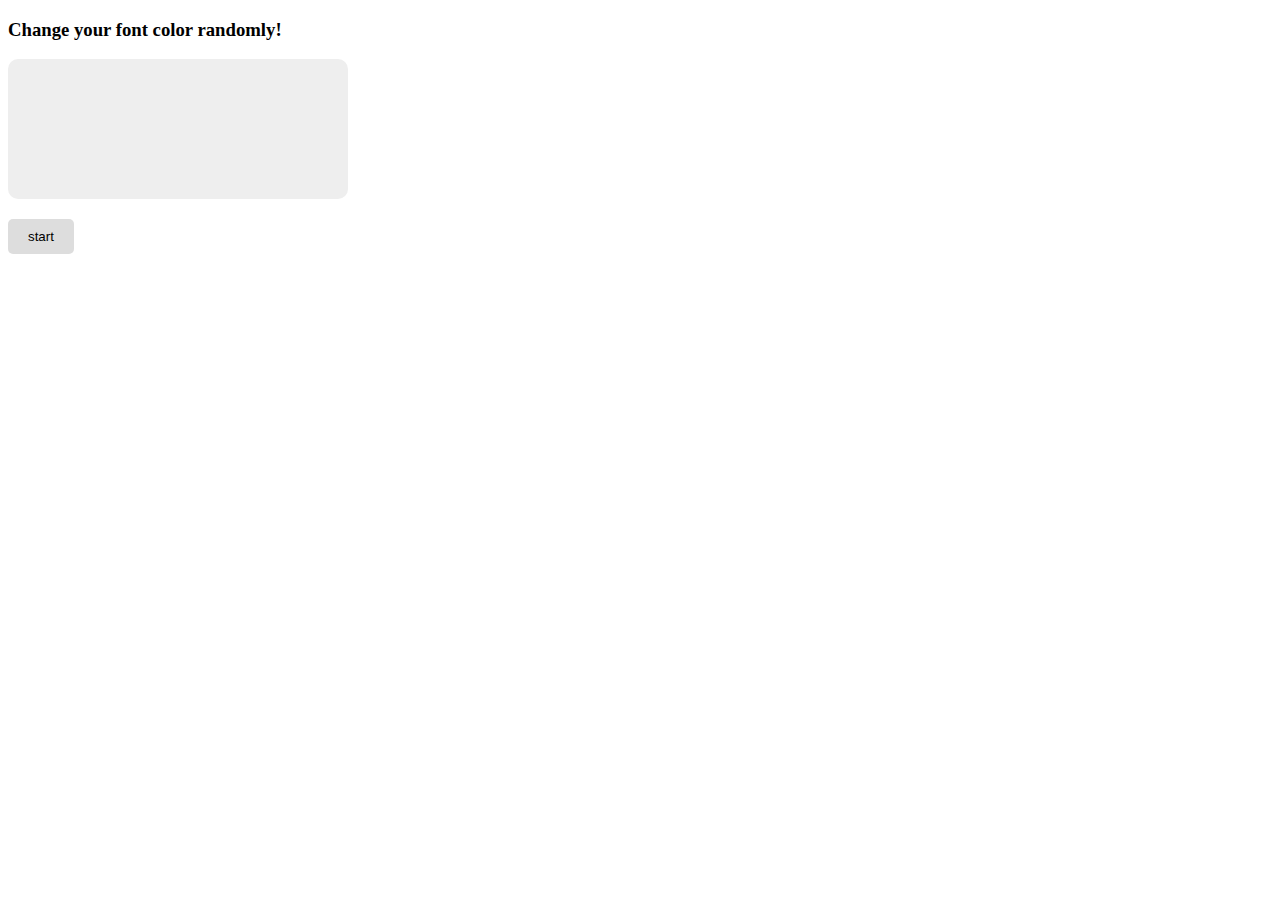
<file: index.html>
<!DOCTYPE html>
<html lang="en">
  <head>
    <meta charset="UTF-8" />
    <meta http-equiv="X-UA-Compatible" content="IE=edge" />
    <meta name="viewport" content="width=device-width, initial-scale=1.0" />
    <link href="./index.css" rel="stylesheet" type="text/css" />
    <title>Document</title>
  </head>
  <body>
    <div class="container">
      <h3>Change your font color randomly!</h3>
      <div class="text-wrap" id="text" contenteditable="true"></div>
      <button class="button">start</button>
    </div>
  </body>
  <script>
    const button = document.querySelector('.button');
    const text = document.querySelector('#text');

    button.addEventListener('click', (event) => {
      let randomArr = [];
      let textList;
      if (text.innerHTML.match(/<(\/span|span)([^>]*)>/gi)) {
        let newWord = text.innerHTML.replace(/<(\/span|span)([^>]*)>/gi, '');
        textList = newWord.split('').map((data) => {
          return `<span>${data}</span>`;
        });
      } else {
        textList = text.innerHTML.split('').map((data) => {
          return `<span>${data}</span>`;
        });
      }

      console.log('버튼누르고맵', textList);
      text.innerHTML = textList.join('');
      if (textList.length > 1) {
        //난수의 갯수 정하기
        let randomi = Math.floor(Math.random() * (textList.length - 1));
        console.log('randomi', randomi);

        //그 수만큼 난수 만들기
        for (let i = 0; i < randomi; i++) {
          const num = Math.floor(Math.random() * (textList.length - 1 + 1)) + 1;

          randomArr.push(num);
        }
        console.log('배열', randomArr);
        randomArr.map((data) => {
          document.querySelectorAll('span')[data - 1].classList.add('random');
        });
      } else {
        document.querySelectorAll('span')[0].classList.add('color');
      }
      textList = [];
    });
  </script>
</html>
</file>
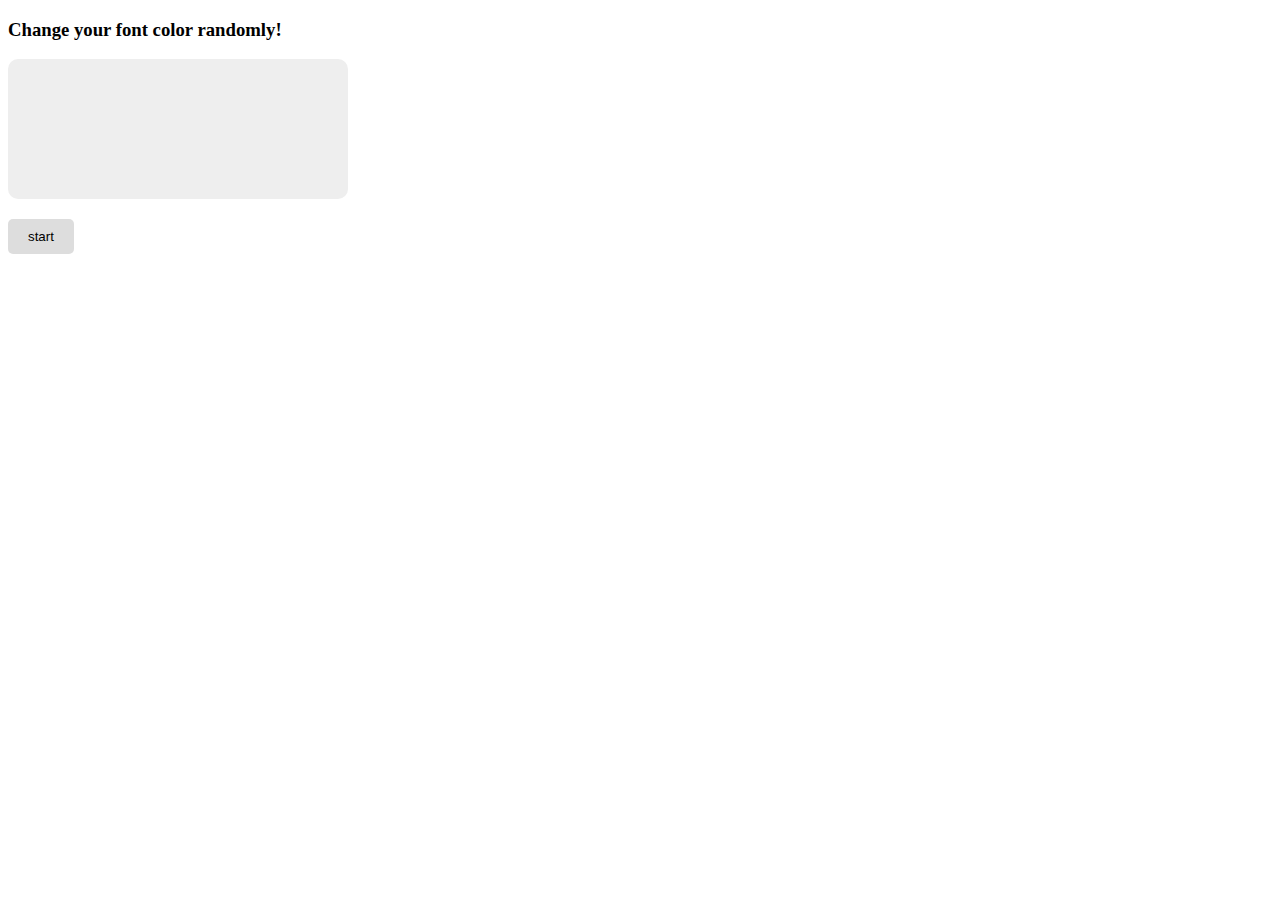
<file: random_css/index.html>
<!DOCTYPE html>
<html lang="en">
  <head>
    <meta charset="UTF-8" />
    <meta http-equiv="X-UA-Compatible" content="IE=edge" />
    <meta name="viewport" content="width=device-width, initial-scale=1.0" />
    <link href="./index.css" rel="stylesheet" type="text/css" />
    <title>Document</title>
  </head>
  <body>
    <div class="container">
      <h3>Change your font color randomly!</h3>
      <div class="text-wrap" id="text" contenteditable="true"></div>
      <button class="button">start</button>
    </div>
  </body>
  <script src="./index.js" type="text/javascript"></script>
</html>
</file>
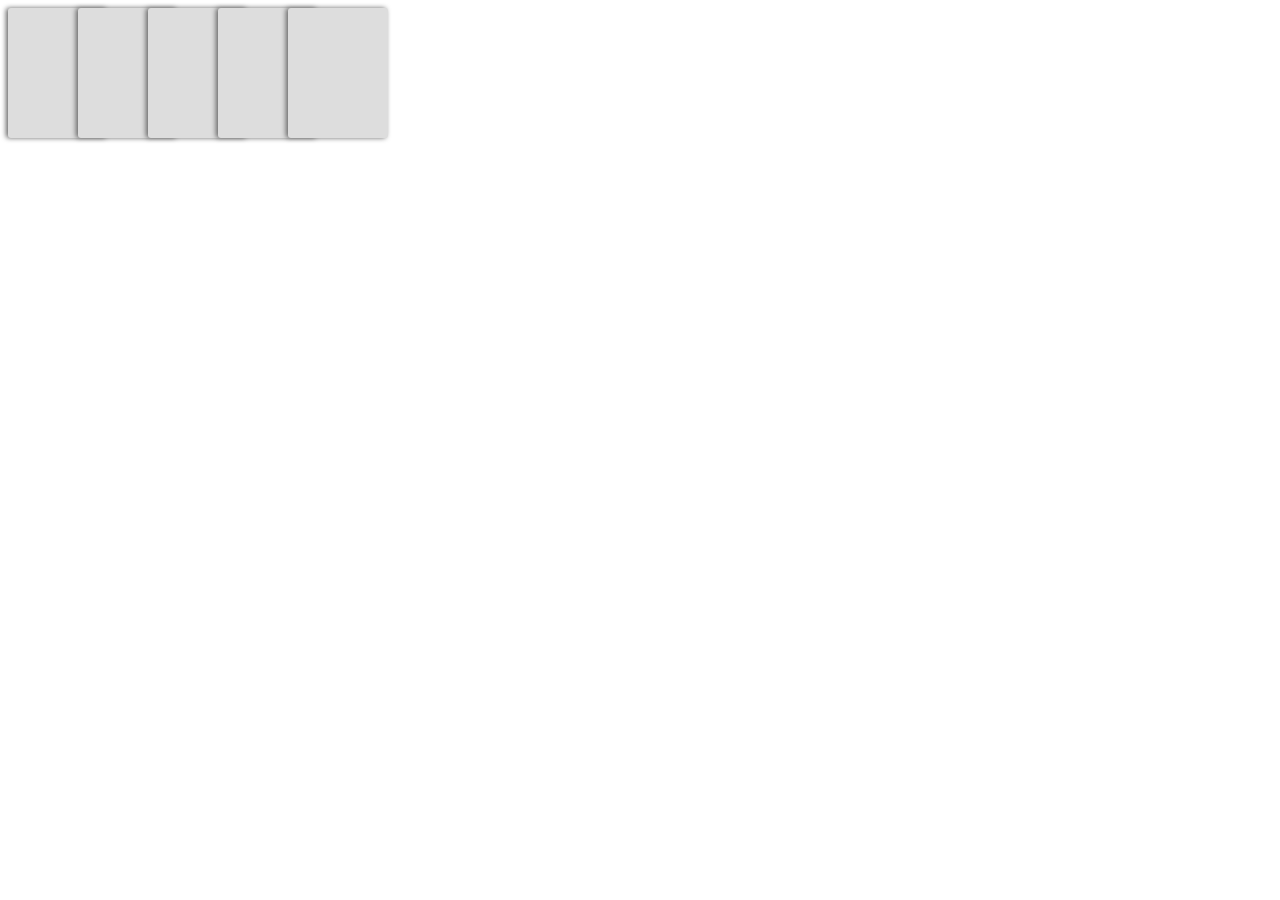
<file: ui/card-hover/index.html>
<!DOCTYPE html>
<html lang="en">
  <head>
    <meta charset="UTF-8" />
    <meta http-equiv="X-UA-Compatible" content="IE=edge" />
    <meta name="viewport" content="width=device-width, initial-scale=1.0" />
    <title>card hover</title>
    <style>
      .container {
        display: flex;
        gap: 10px;
      }
      .card {
        position: relative;
        width: 100px;
        height: 130px;
        background: #ddd;
        box-shadow: -2px 0 5px #666;
        border-radius: 3px;

        transition: 500ms ease-in-out;
      }
      .card + .card {
        margin-left: -40px;
      }
      .card:hover {
        transform: rotate(-4deg);
      }
      .card:hover ~ .card {
        z-index: 1;
        translate: 35px;
      }
    </style>
  </head>
  <body>
    <div class="container">
      <div class="card"></div>
      <div class="card"></div>
      <div class="card"></div>
      <div class="card"></div>
      <div class="card"></div>
    </div>
  </body>
</html>
</file>
<file: index.css>
.text-wrap {
  width: 300px;
  height: 100px;
  padding: 20px;
  border-radius: 10px;
  margin-bottom: 20px;
  background: #eee;
  overflow-y: scroll;
}
.text-wrap::-webkit-scrollbar {
  display: none; /* Chrome, Safari, Opera*/
}
.text-wrap:focus {
  outline: none;
}
.random {
  font-size: 30px;
  color: rgb(142, 99, 190);
}
.button {
  padding: 10px 20px;
  background: #ddd;
  border-radius: 5px;
  border: none;
  cursor: pointer;
}
.button:hover {
  background: #bbb;
}
</file>
<file: random_css/index.css>
.text-wrap {
  width: 300px;
  height: 100px;
  padding: 20px;
  border-radius: 10px;
  margin-bottom: 20px;
  background: #eee;
  overflow-y: scroll;
}
.text-wrap::-webkit-scrollbar {
  display: none; /* Chrome, Safari, Opera*/
}
.text-wrap:focus {
  outline: none;
}
.random {
  font-size: 30px;
  color: rgb(142, 99, 190);
}
.button {
  padding: 10px 20px;
  background: #ddd;
  border-radius: 5px;
  border: none;
  cursor: pointer;
}
.button:hover {
  background: #bbb;
}
</file>
